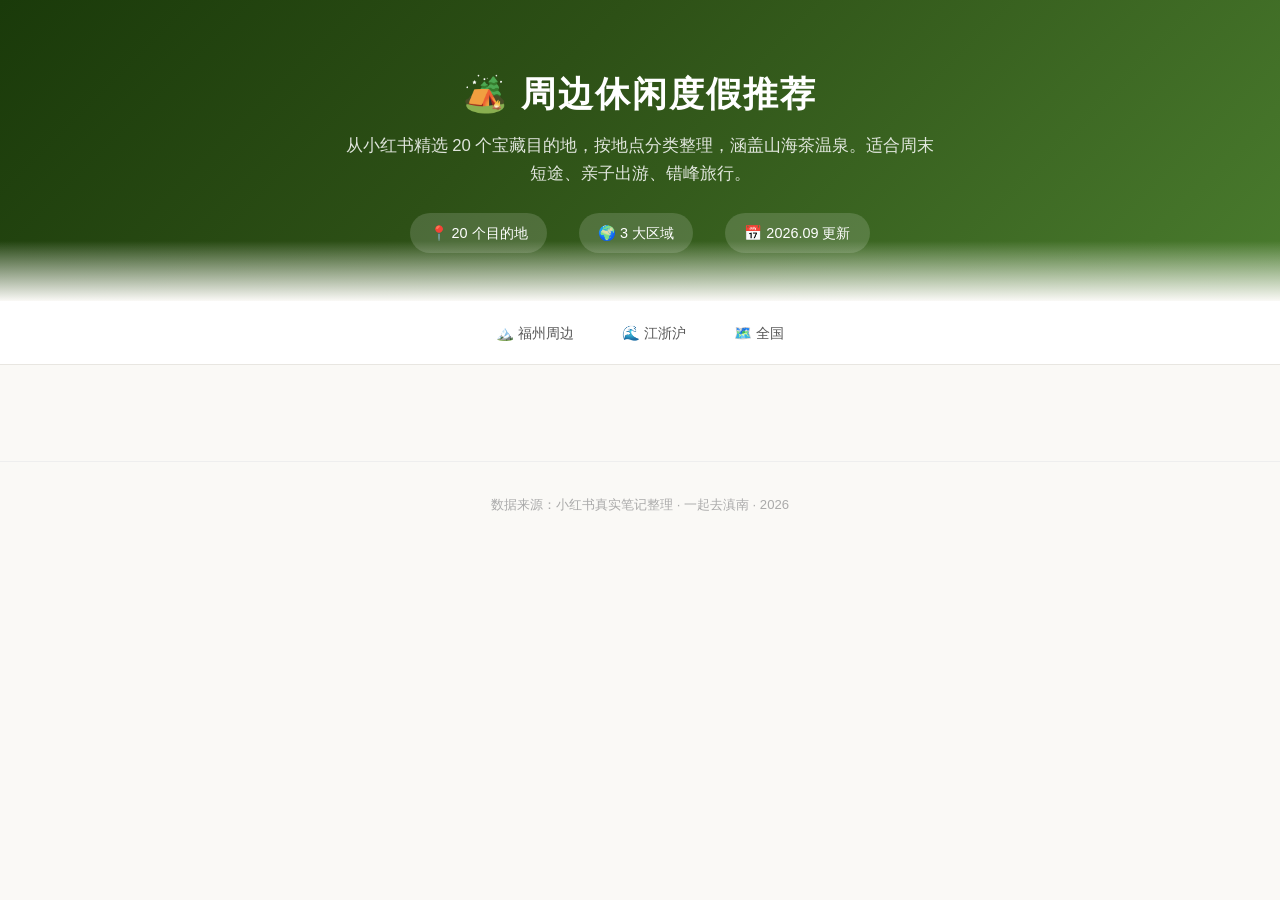
<file: backend/guide_template.html>
<!DOCTYPE html>
<html lang="zh-CN">
<head>
<meta charset="UTF-8">
<meta name="viewport" content="width=device-width,initial-scale=1.0">
<title>周边休闲度假推荐 - 一起去滇南</title>
<style>
*{margin:0;padding:0;box-sizing:border-box}
body{font-family:-apple-system,"Noto Sans SC","PingFang SC",sans-serif;background:#faf9f6;color:#333;line-height:1.7}
.hero{background:linear-gradient(135deg,#1a3a0a 0%,#2d5016 40%,#4a7c2e 100%);color:#fff;padding:4rem 2rem 3rem;text-align:center;position:relative;overflow:hidden}
.hero::after{content:'';position:absolute;bottom:0;left:0;right:0;height:60px;background:linear-gradient(transparent,#faf9f6)}
.hero h1{font-size:2.2rem;font-weight:700;margin-bottom:.5rem;letter-spacing:2px}
.hero p{font-size:1.05rem;opacity:.85;max-width:600px;margin:0 auto}
.hero .stats{display:flex;justify-content:center;gap:2rem;margin-top:1.5rem;flex-wrap:wrap}
.hero .stat{background:rgba(255,255,255,.15);padding:.5rem 1.2rem;border-radius:20px;font-size:.9rem}
.nav-bar{background:#fff;padding:.8rem 2rem;display:flex;gap:1rem;justify-content:center;border-bottom:1px solid #e8e6e1;position:sticky;top:0;z-index:100;flex-wrap:wrap}
.nav-bar a{text-decoration:none;color:#555;padding:.4rem 1rem;border-radius:20px;font-size:.9rem;transition:all .2s}
.nav-bar a:hover{background:#f0f0f0}
.nav-bar a.active{background:#2d5016;color:#fff}
.container{max-width:1100px;margin:0 auto;padding:2rem 1.5rem}
.category-section{margin-bottom:3rem}
.category-header{border-left:4px solid #2d5016;padding:.5rem 0 .5rem 1rem;margin-bottom:1.5rem}
.category-header h2{font-size:1.4rem;font-weight:700}
.category-header p{color:#888;font-size:.9rem}
.card-grid{display:grid;grid-template-columns:repeat(auto-fill,minmax(320px,1fr));gap:1.2rem}
.card{background:#fff;border-radius:14px;overflow:hidden;box-shadow:0 2px 12px rgba(0,0,0,.06);transition:transform .2s,box-shadow .2s;display:flex;flex-direction:column}
.card:hover{transform:translateY(-3px);box-shadow:0 6px 20px rgba(0,0,0,.1)}
.card-img{height:180px;background:#f0ede6;overflow:hidden}
.card-img img{width:100%;height:100%;object-fit:cover}
.card-body{padding:1rem 1.2rem 1.2rem;flex:1;display:flex;flex-direction:column}
.card-body h3{font-size:1.05rem;font-weight:600;margin-bottom:.3rem;line-height:1.4}
.location{color:#e65100;font-size:.82rem;margin-bottom:.4rem}
.card-body p{color:#555;font-size:.88rem;line-height:1.6;flex:1;margin-bottom:.5rem}
.tags{display:flex;flex-wrap:wrap;gap:4px;margin-bottom:.5rem}
.tag{background:#e8f5e9;color:#2d5016;padding:2px 8px;border-radius:10px;font-size:.72rem;font-weight:500}
.source-link{color:#ff2442;font-size:.78rem;text-decoration:none;font-weight:500}
.source-link:hover{text-decoration:underline}
.footer{text-align:center;padding:2rem;color:#aaa;font-size:.82rem;border-top:1px solid #eee;margin-top:2rem}
@media(max-width:768px){.hero{padding:2.5rem 1rem 2rem}.hero h1{font-size:1.6rem}.card-grid{grid-template-columns:1fr}.container{padding:1rem}}
</style>
</head>
<body>
<div class="hero">
  <h1>&#x1F3D5;&#xFE0F; 周边休闲度假推荐</h1>
  <p>从小红书精选 20 个宝藏目的地，按地点分类整理，涵盖山海茶温泉。适合周末短途、亲子出游、错峰旅行。</p>
  <div class="stats">
    <span class="stat">&#x1F4CD; 20 个目的地</span>
    <span class="stat">&#x1F30D; 3 大区域</span>
    <span class="stat">&#x1F4C5; 2026.09 更新</span>
  </div>
</div>
<div class="nav-bar">
  <a href="#cat-福州周边">&#x1F3D4;&#xFE0F; 福州周边</a>
  <a href="#cat-江浙沪">&#x1F30A; 江浙沪</a>
  <a href="#cat-全国">&#x1F5FA;&#xFE0F; 全国</a>
</div>
<div class="container">
<!-- SECTIONS -->
</div>
<div class="footer">数据来源：小红书真实笔记整理 &middot; 一起去滇南 &middot; 2026</div>
<script>
document.querySelectorAll('.nav-bar a').forEach(function(a){a.addEventListener('click',function(){document.querySelectorAll('.nav-bar a').forEach(function(x){x.classList.remove('active')});this.classList.add('active')})});
</script>
</body>
</html>
</file>
